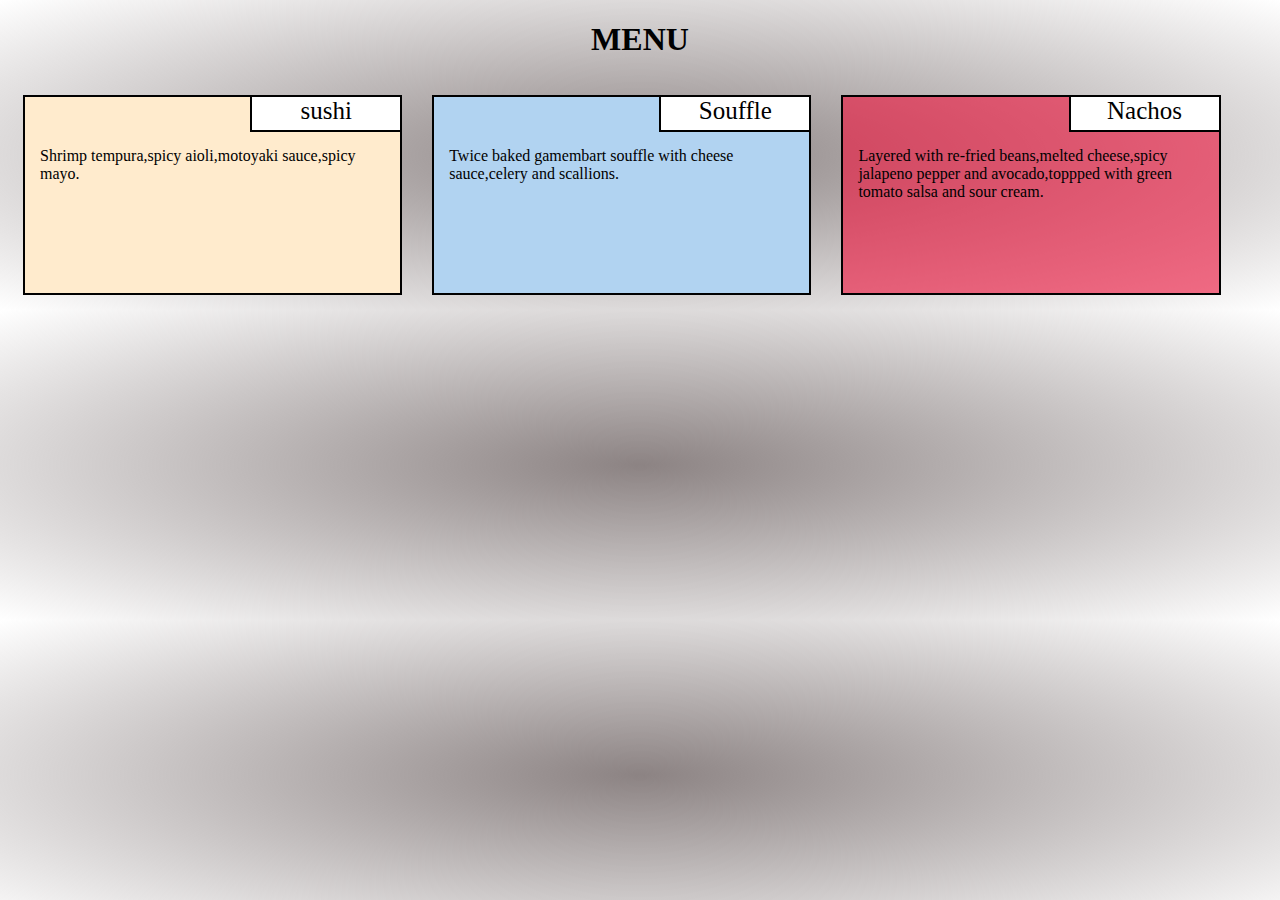
<file: mod2_solution/index.html>
<!DOCTYPE html>
<html>
<head>
	<meta charset="utf-8">
	<title></title>
	<link rel="stylesheet" type="text/css" href="css/style.css">
</head>
<body>
	<header><h1>MENU</h1></header>
	<div class="row">
	<div id="p1" class="col-lg-3 col-md-6 sm"><div class="para" >sushi</div><section>Shrimp tempura,spicy aioli,motoyaki sauce,spicy mayo. </section></div>
	<div id="p2" class="col-lg-3 col-md-6 sm"><div class="para">Souffle</div><section>Twice baked gamembart souffle with cheese sauce,celery and scallions. </section></div>
	<div id="p3" class="col-lg-3 col-md-12 sm"><div class="para">Nachos</div><section>Layered with re-fried beans,melted cheese,spicy jalapeno pepper and avocado,toppped with green tomato salsa and sour cream. </section></div>
</div>

</body>
</html>
</file>
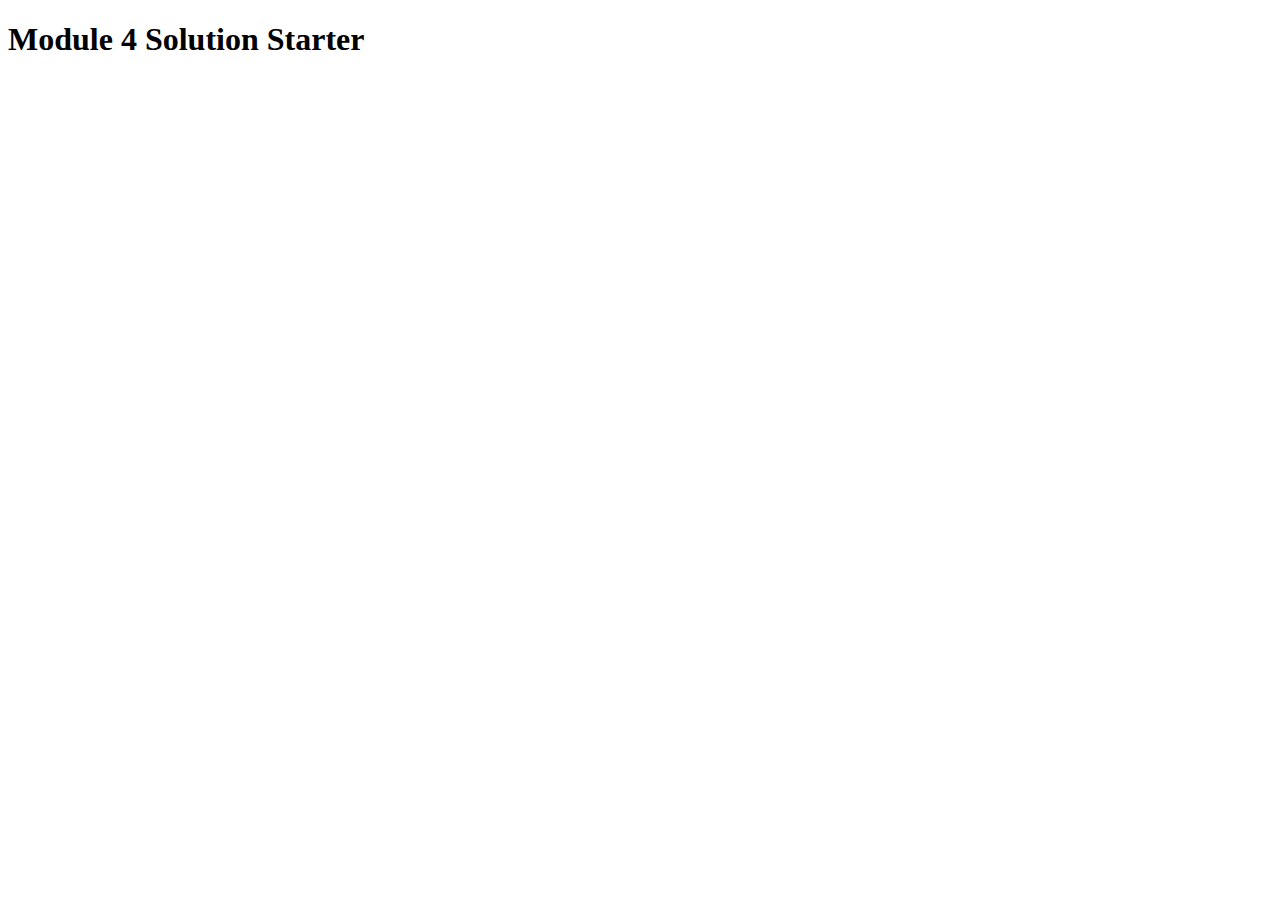
<file: mod4_solution/harder/index.html>
<!DOCTYPE html>
<html>
<head>
  <meta charset="utf-8">
  <title>Module 4 Solution Starter</title>
  <script>
    var names = []; // DO NOT REMOVE
  </script>
  <script src="SpeakHello.js"></script>
  <script src="SpeakGoodBye.js"></script>
  <script src="script.js"></script>
</head>
<body>
  <h1>Module 4 Solution Starter</h1>
</body>
</html>
</file>
<file: mod2_solution/css/style.css>
* {
	box-sizing: border-box;
	}
body{
	
	background: radial-gradient(#8c8383, transparent);
	font-family: helvetica sans-serif; 

}
header{
	text-align: center;
	margin-bottom: 20px;
	font-family: Baskerville Old Face;
}
div{
	
	
	height: 200px;
	
	
}
.para{
	margin-right: 0px;
	background: white;
	height: 18%;
	width:40%;
	font-size: 25px;
	float: right;
	text-align: center;
	border: solid black ;
	border-width: 0px 0px 2px 2px;
	
}
section{
	clear: both;
	overflow:hidden;
	 margin-right: auto;
  	margin-left: auto;
  	padding: 15px;

}
@media (min-width: 992px){
	.col-lg-3{ float: left;
		margin: 15px;
		

	}
	.col-lg-3{
		width:30%;
		border: solid black 2px;
		
		height: 200px;
	}
}
@media (min-width:768px ) and (max-width:991px ){
	.col-md-6,.col-md-12{
		float:left;
		margin: 15px;
		
	}
	.col-md-6{
		width: 45%;
		border: solid black 2px;
	}
	.col-md-12{
		margin:15px;
		width:94%;
		border: solid black 2px;
	}

}
@media (max-width: 767px){
	.sm{border: solid black 2px;
		width:94%;
		margin:15px;}

}
.row{
	width:100%

}
#p1{
	background: #ffebcd;
}
#p2{
	background: #b1d3f1;
}
#p3{
	background: #ed143d9c;
}
</file>
